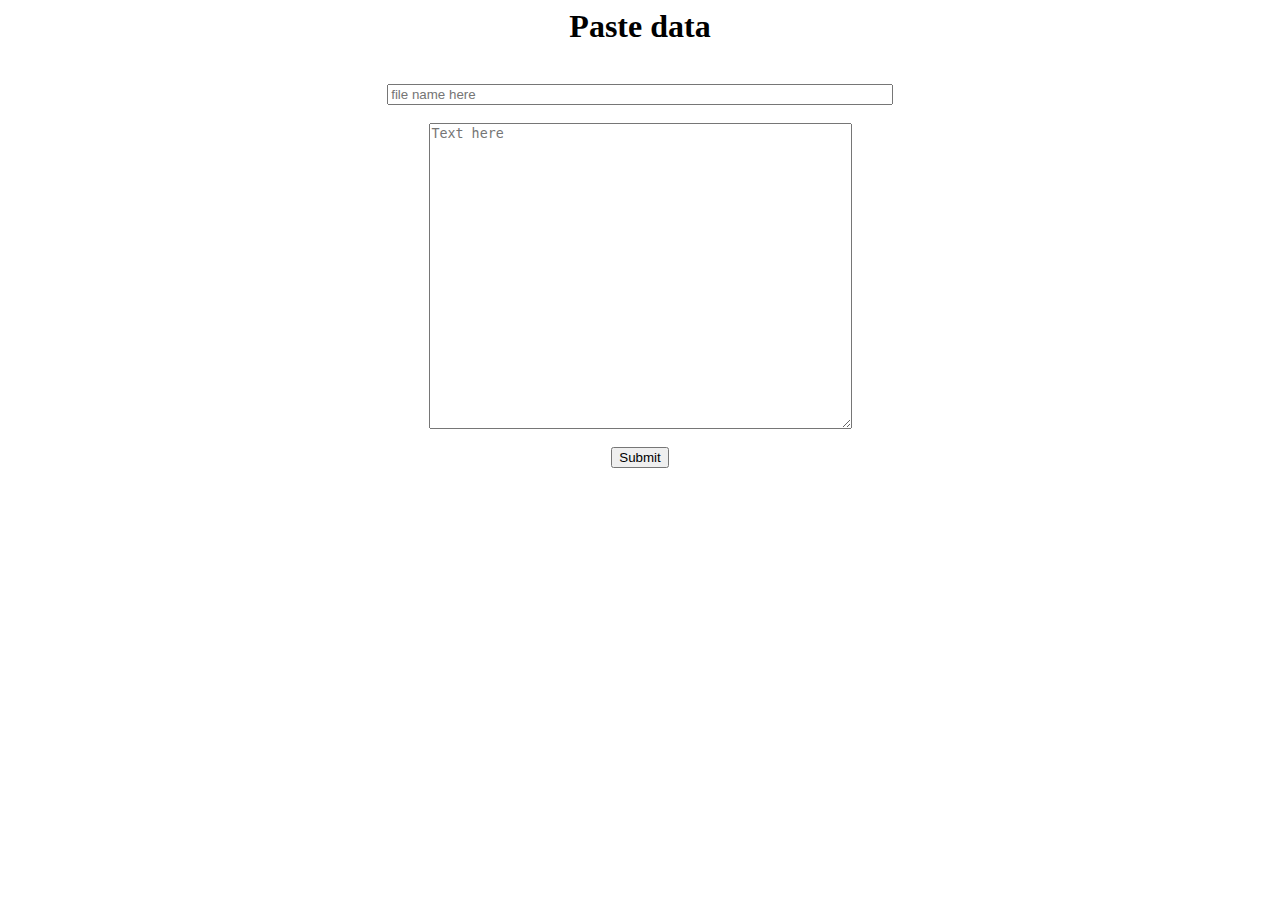
<file: html/index2.html>
<html>
<head>
<style>
.box
{
width: 40%;
}

</style>
</head>
<center>
<body>
<h1>Paste data</h1>

<form action="/cgi-bin/my.py" enctype="multipart/form-data">
  <br>
  <input type="text" class="box" name="filename" placeholder="file name here"quired><br>
        <br>
  <textarea name="message" placeholder="Text here" rows="20" cols="50"></textarea><br><br>
  <input type="submit" value="Submit">
</form>

<body>
</center>

</html>
</file>
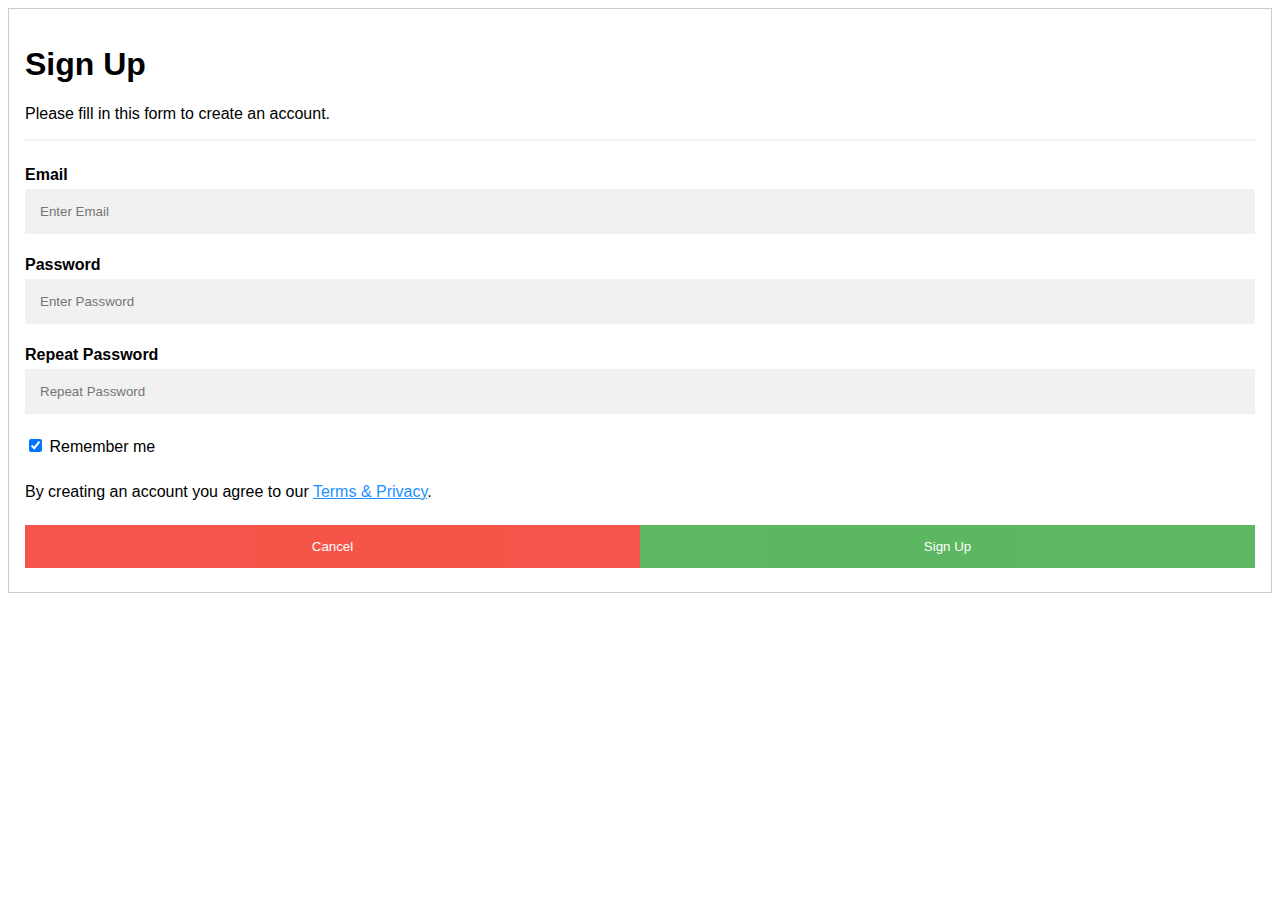
<file: html/signup.html>
<!DOCTYPE html>
<html>
<style>
body {font-family: Arial, Helvetica, sans-serif;}
* {box-sizing: border-box}

/* Full-width input fields */
input[type=text], input[type=password] {
  width: 100%;
  padding: 15px;
  margin: 5px 0 22px 0;
  display: inline-block;
  border: none;
  background: #f1f1f1;
}

input[type=text]:focus, input[type=password]:focus {
  background-color: #ddd;
  outline: none;
}

hr {
  border: 1px solid #f1f1f1;
  margin-bottom: 25px;
}

/* Set a style for all buttons */
button {
  background-color: #4CAF50;
  color: white;
  padding: 14px 20px;
  margin: 8px 0;
  border: none;
  cursor: pointer;
  width: 100%;
  opacity: 0.9;
}

button:hover {
  opacity:1;
}

/* Extra styles for the cancel button */
.cancelbtn {
  padding: 14px 20px;
  background-color: #f44336;
}

/* Float cancel and signup buttons and add an equal width */
.cancelbtn, .signupbtn {
  float: left;
  width: 50%;
}

/* Add padding to container elements */
.container {
  padding: 16px;
}

/* Clear floats */
.clearfix::after {
  content: "";
  clear: both;
  display: table;
}

/* Change styles for cancel button and signup button on extra small screens */
@media screen and (max-width: 300px) {
  .cancelbtn, .signupbtn {
     width: 100%;
  }
}
</style>
<body>

<form action="/action_page.php" style="border:1px solid #ccc">
  <div class="container">
    <h1>Sign Up</h1>
    <p>Please fill in this form to create an account.</p>
    <hr>

    <label for="email"><b>Email</b></label>
    <input type="text" placeholder="Enter Email" name="email" required>

    <label for="psw"><b>Password</b></label>
    <input type="password" placeholder="Enter Password" name="psw" required>

    <label for="psw-repeat"><b>Repeat Password</b></label>
    <input type="password" placeholder="Repeat Password" name="psw-repeat" required>
    
    <label>
      <input type="checkbox" checked="checked" name="remember" style="margin-bottom:15px"> Remember me
    </label>
    
    <p>By creating an account you agree to our <a href="#" style="color:dodgerblue">Terms & Privacy</a>.</p>

    <div class="clearfix">
      <button type="button" class="cancelbtn">Cancel</button>
      <button type="submit" class="signupbtn">Sign Up</button>
    </div>
  </div>
</form>

</body>
</html>
</file>
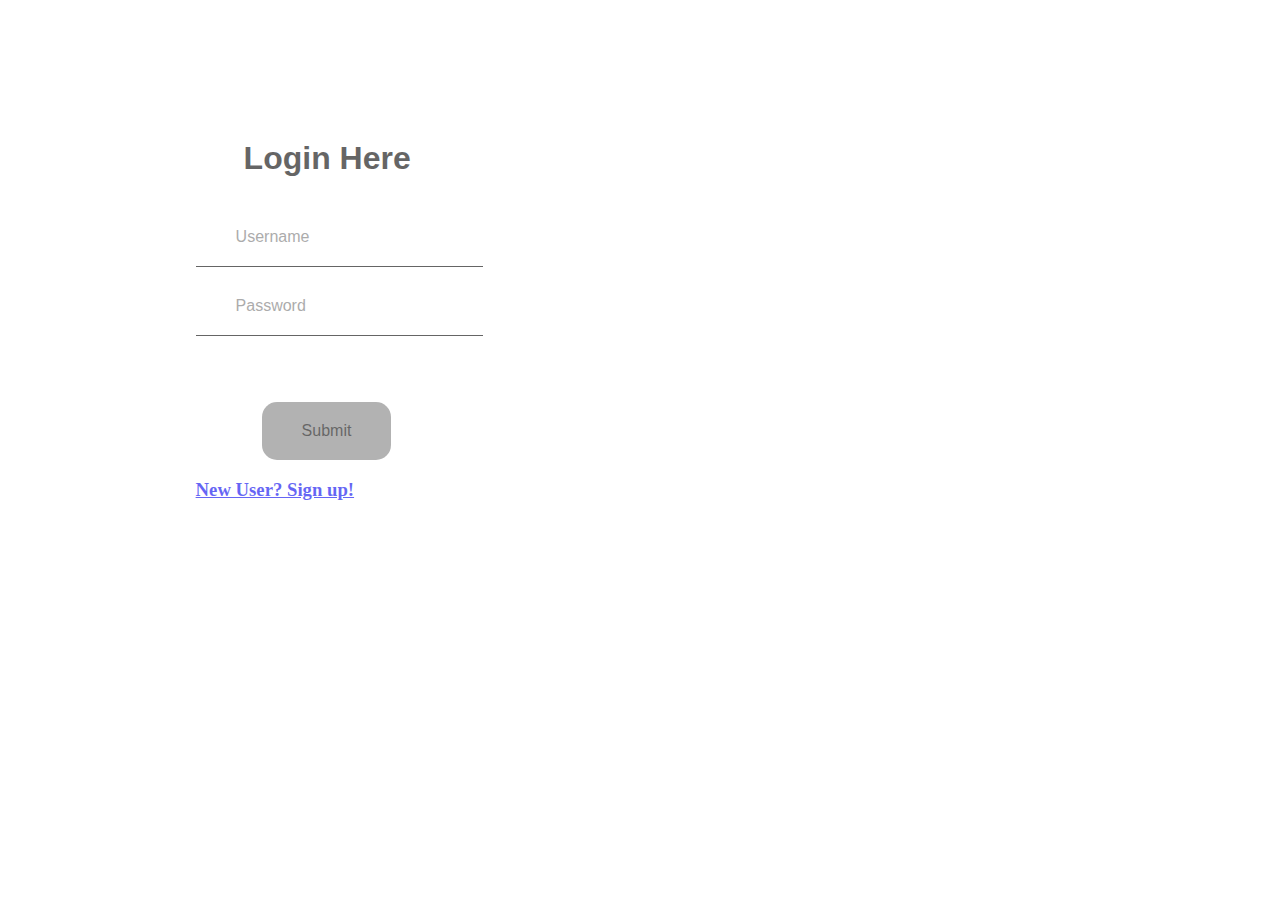
<file: html/home/login.html>
<!DOCTYPE html>
<html>
<head>
  <link rel="stylesheet" type="text/css" href="login_styler.css">
</head>
<body>
  <div class="wall">
    <form method='post' id="frm1" onsubmit="return testfn()">
      <h1>Login Here</h1>
      <input type="text" name="username" id="username" placeholder="Username">
      <br>
      <input type="password" name="password" id="password" placeholder="Password"><br>
      <p id="demo"></p>
      <input id = "btn" type="submit" value="Submit" id="sub-mit" onClick="testfn()">
      <a href="signup.html"><h3>New User? Sign up!</h3></a>
    </form>
  </div>
  <p id="demo1"></p>
  <p id="demo2"></p>
  <script src="https://ajax.googleapis.com/ajax/libs/jquery/1.11.2/jquery.min.js"></script>
  <script type="text/javascript">
function testfn() {
  var x = document.getElementById("frm1");
  var uname = x.elements[0].value
  var pass = x.elements[1].value
  $.ajax
  ({
  type:'post',
  url:'http://13.127.2.145/cgi-bin/login.py',
  data:{username:uname,password:pass},
  success:function(response) {
        if(response.split(",")[0]==1){
                window.location.href = "http://13.127.2.145/index.html?token="+response.split(",")[1];
        }
        else{
                document.getElementById("demo").innerHTML = "Wrong username or password";
        }
  }
  });
  return false;
}
</script>
</body>
</html>
</file>
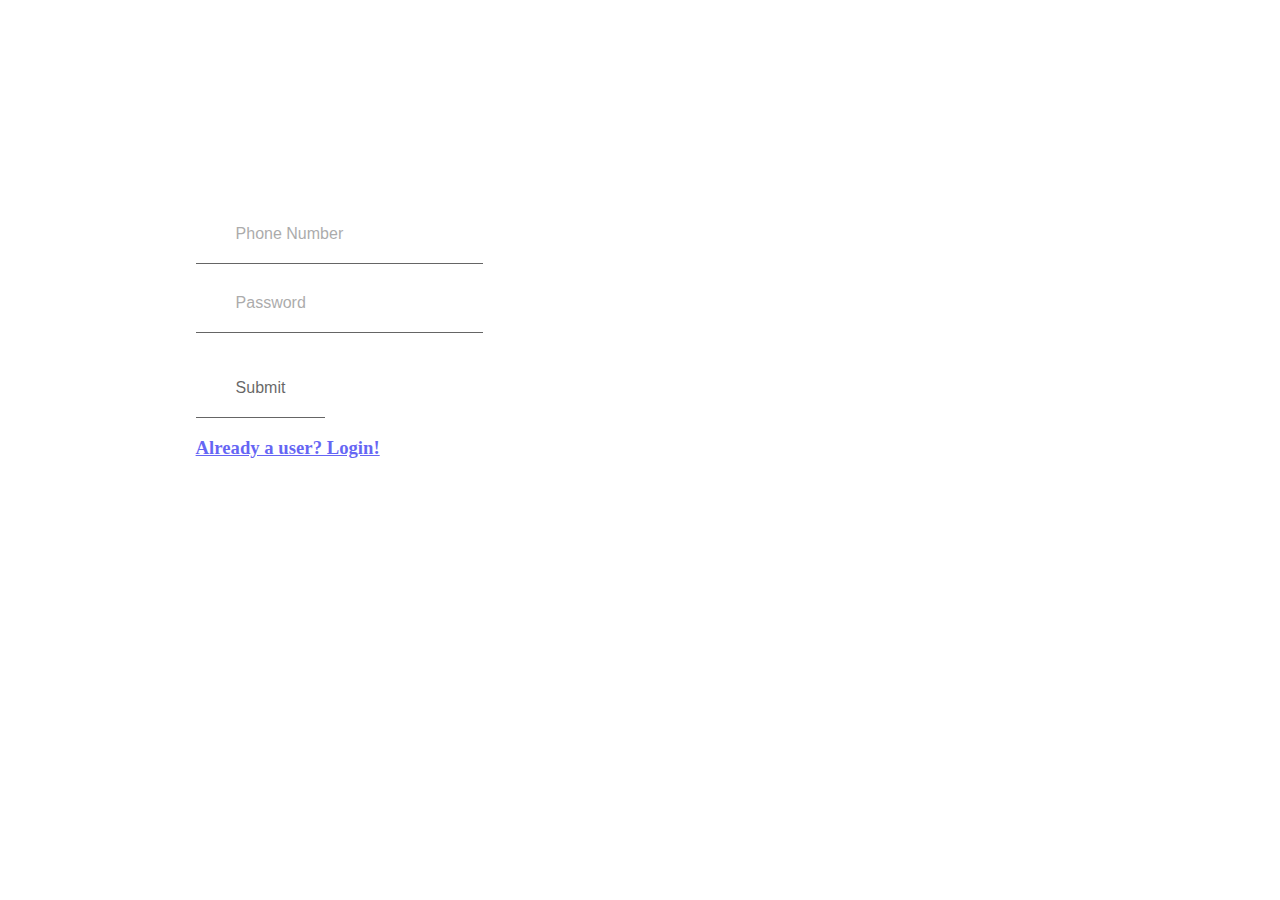
<file: html/home/signup.html>
<!DOCTYPE html>
<html>
<head>
	<title>Signup</title>
	<link rel="stylesheet" type="text/css" href="login_styler.css">
</head>
<body>
	<div class="wall">
		<h2>Sign Up</h2>
	<form type="post" action=/cgi-bin/signup.py>
		<!--<input type="text" name="fname" placeholder="First Name"><
		<input type="text" name="lname" placeholder="Last Name">
		<input type="text" name="email" placeholder="Email">-->
		<input type="text" name="number" placeholder="Phone Number">
		<input type="password" name="pass" placeholder="Password">
		
		<p>
		<input type="submit" >
		<a href="login.html"><h3>Already a user? Login!</h3></a>
	</form>

</body>
</html>
</file>
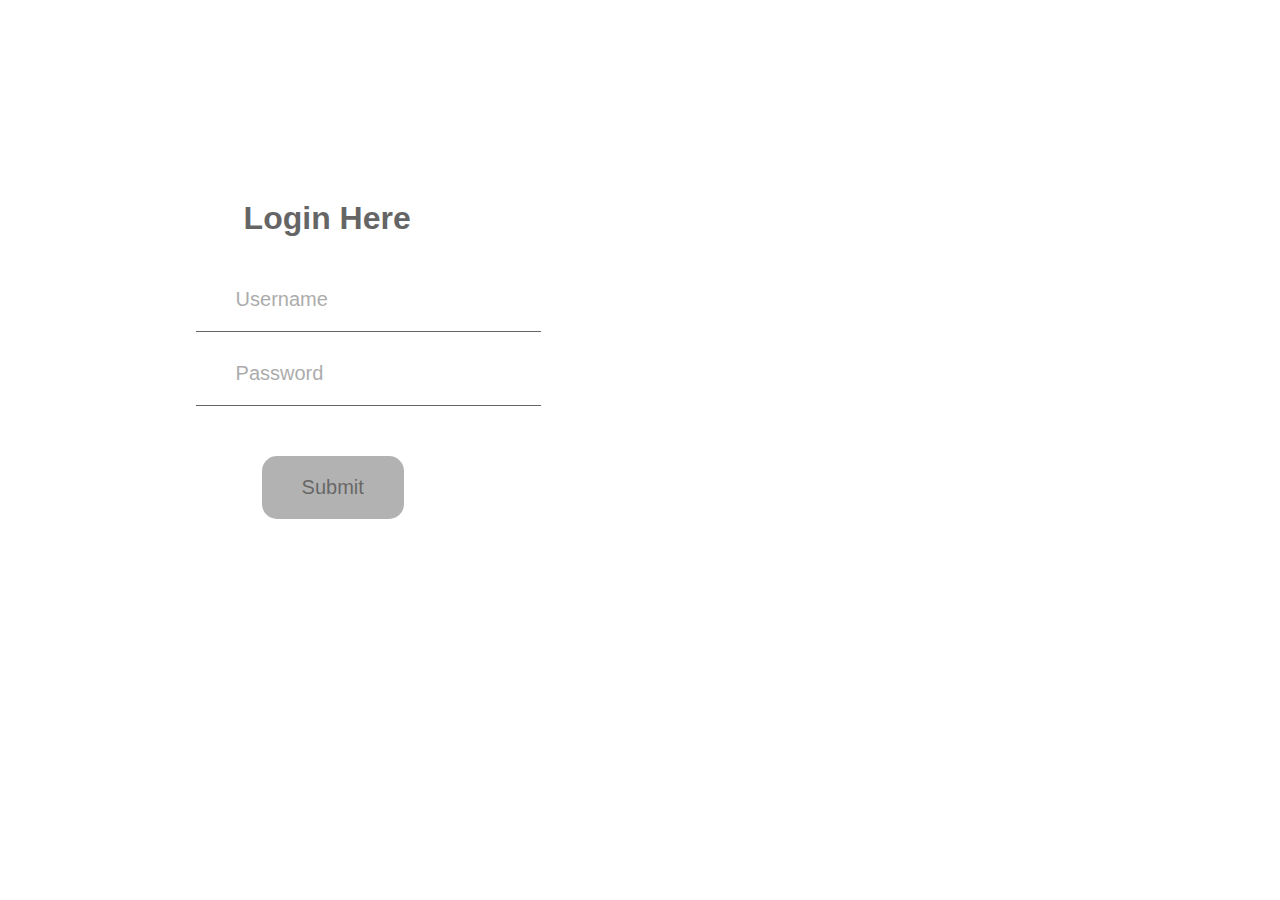
<file: html/home2/login.html>
<!DOCTYPE html>
<html>
<head>
  <link rel="stylesheet" type="text/css" href="login_styler.css">
</head>
<body>
  <div class="wall">
    <form method='post' id="frm1" onsubmit="return testfn()">
      <h1>Login Here</h1>
      <input type="text" name="username" id="username" placeholder="Username">
      <br>
      <input type="password" name="password" id="password" placeholder="Password"><br>
      <input id = "btn" type="submit" value="Submit" id="sub-mit" onClick="testfn()">
      <p id="demo"></p>
    </form>
  </div>
  <p id="demo1"></p>
  <p id="demo2"></p>
  <script src="https://ajax.googleapis.com/ajax/libs/jquery/1.11.2/jquery.min.js"></script>
  <script type="text/javascript">
function testfn() {
  var x = document.getElementById("frm1");
  var uname = x.elements[0].value
  var pass = x.elements[1].value
  $.ajax
  ({
  type:'post',
  url:'http://13.232.26.171/cgi-bin/login.py',
  data:{username:uname,password:pass},
  success:function(response) {
        if(response.split(",")[0]==1){
alert(1);
                window.location.href = "http://13.232.26.171/home/index.html?token="+response.split(",")[1];
        }
        else{
	alert(0);
                document.getElementById("demo").innerHTML = "Wrong username or password";
        }

  }
  });
  return false;
}
</script>
</body>
</html>
</file>
<file: html/home/login_styler.css>
#demo{
 color: red;
}
body{
	margin: 0px 0px;
	background-image: url("https://telegra.ph/file/1961096d002d9158077a8.png");
	background-size: cover;

}
form{
	margin-top: 15%;
	margin-left: 8%;
	width: 500px;
}

.wall{
	height: 420px;
	width: 320px;
	background-color: white;
	border-radius: 10px;
	margin: 120px 170px;
	color: white;
	opacity: .6;
}

.wall input{
	border: none;
	border-bottom: 1px solid #000 ; 
	background: transparent;
	padding: 20px 40px;
	font-size: 16px;
	margin-top: 10px;
}
h1{
	color: black;
	font-family: sans-serif;
	padding-left: 48px;
	padding-top: 20px;
}

#btn{
	margin-left: 66px;
	margin-top: 50px;
	border-style: none;
	background-color: gray;
	border-radius: 15px;
}
#btn:hover{
	background-color: blue;
	color: white;
	transition-duration: .5s;
}
</file>
<file: html/home2/login_styler.css>
body{
	margin: 0px 0px;
	background-image: url("https://wallpapercave.com/wp/wp1831325.jpg");
	background-size: cover;

}
form{
	margin-top: 15%;
	margin-left: 8%;
	width: 500px;
}

.wall{
	height: 420px;
	width: 320px;
	background-color: white;
	border-radius: 10px;
	margin: 120px 170px;
	color: white;
	opacity: .6;
}

.wall input{
	border: none;
	border-bottom: 1px solid #000 ; 
	background: transparent;
	padding: 20px 40px;
	font-size: 20px;
	margin-top: 10px;
}
h1{
	color: black;
	font-family: sans-serif;
	padding-left: 48px;
	padding-top: 80px;
}

#btn{
	margin-left: 66px;
	margin-top: 50px;
	border-style: none;
	background-color: gray;
	border-radius: 15px;
}
#btn:hover{
	background-color: blue;
	color: white;
	transition-duration: .5s;
}
</file>
